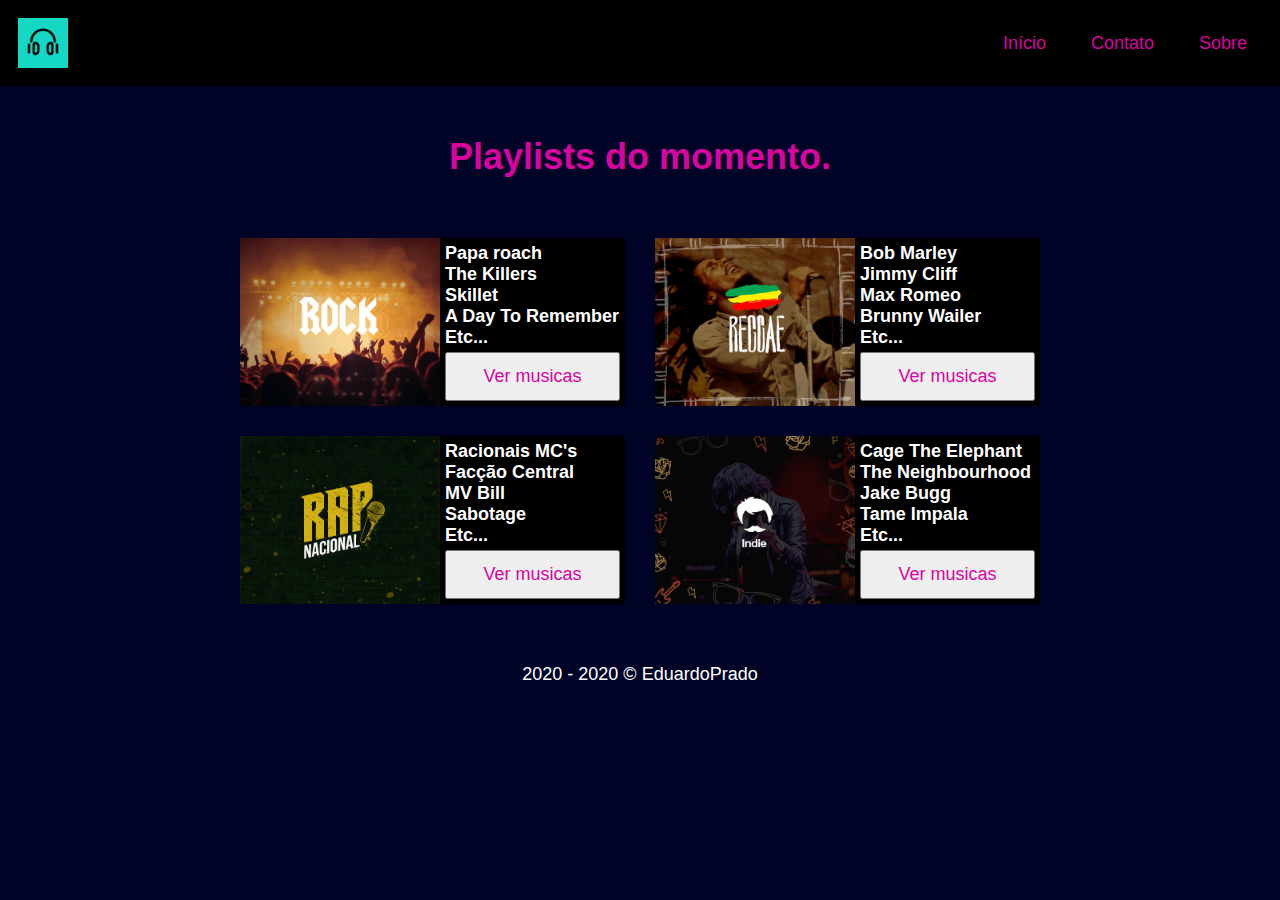
<file: index.html>
<!DOCTYPE html>
<html lang="pt-br">
<head>
    <meta charset="UTF-8">
    <meta name="viewport" content="width=device-width, initial-scale=1.0">
    <title>Playlists do momento</title>
    <link rel="stylesheet" href="imagens-style/style.css">
    <link rel="shortcut icon" href="./imagens-style/favicon.ico" type="image/x-icon">
    <style>
        footer {
            text-align: center;
            padding-top: 50px;
            color: white
        }
    </style>
<body>
    <header class="header">
        <a href="index.html"><img src="imagens-style/logo.png" alt="Logo da playlist" style="width: 50px;"></a> 
        <nav>
            <ul class="menu">
                <li>
                    <a href="index.html" class="sub-menu">Início</a>
                </li>
                <li>
                    <a href="paginas-playlists/contato.html" class="sub-menu">Contato</a>
                </li>
                <li>
                    <a href="paginas-playlists/sobre.html" class="sub-menu">Sobre</a>
                </li>
            </ul>
        </nav>
    </header>

    <h1>Playlists do momento.</h1>

    <section class="conteudo">
        <div>
            <img src="imagens-style/rock.jpg" alt="Rock">
            <h2>
                <ul>
                    <li>Papa roach</li>
                    <li>The Killers</li>
                    <li>Skillet</li>
                    <li>A Day To Remember</li>
                    <li>Etc...</li>
                </ul>
            <button class="botao"><a href="paginas-playlists/playlistrock.html">Ver musicas</a></button></h2> 
        </div>
        <div>
            <img src="./imagens-style/reggae.png" alt="Reggae">
            <h2>
                <ul>
                    <li>Bob Marley</li>
                    <li>Jimmy Cliff</li>
                    <li>Max Romeo</li>
                    <li>Brunny Wailer</li>
                    <li>Etc...</li>
                </ul>
            <button ><a href="paginas-playlists/playlistreggae.html">Ver musicas</a></button></h2>
        </div>
        <div>
            <img src="./imagens-style/rapnacional.jpg" alt="Rap Nacional">
            <h2>
                <ul>
                    <li>Racionais MC's</li>
                    <li>Facção Central</li>
                    <li>MV Bill</li>
                    <li>Sabotage</li>
                    <li>Etc...</li>
                </ul>
            <button ><a href="paginas-playlists/playlistrapnacional.html">Ver musicas</a></button></h2>
        </div>
        <div>
            <img src="./imagens-style/indie.png" alt="Indie">
            <h2>
                <ul>
                    <li>Cage The Elephant</li>
                    <li>The Neighbourhood</li>
                    <li>Jake Bugg</li>
                    <li>Tame Impala</li>
                    <li>Etc...</li>
                </ul>    
            <button ><a href="paginas-playlists/playlistindie.html">Ver musicas</a></button></h2>
        </div>
    </section>

    <footer>
        2020 - 2020 &copy; EduardoPrado
    </footer>
</body>
</html>
</file>
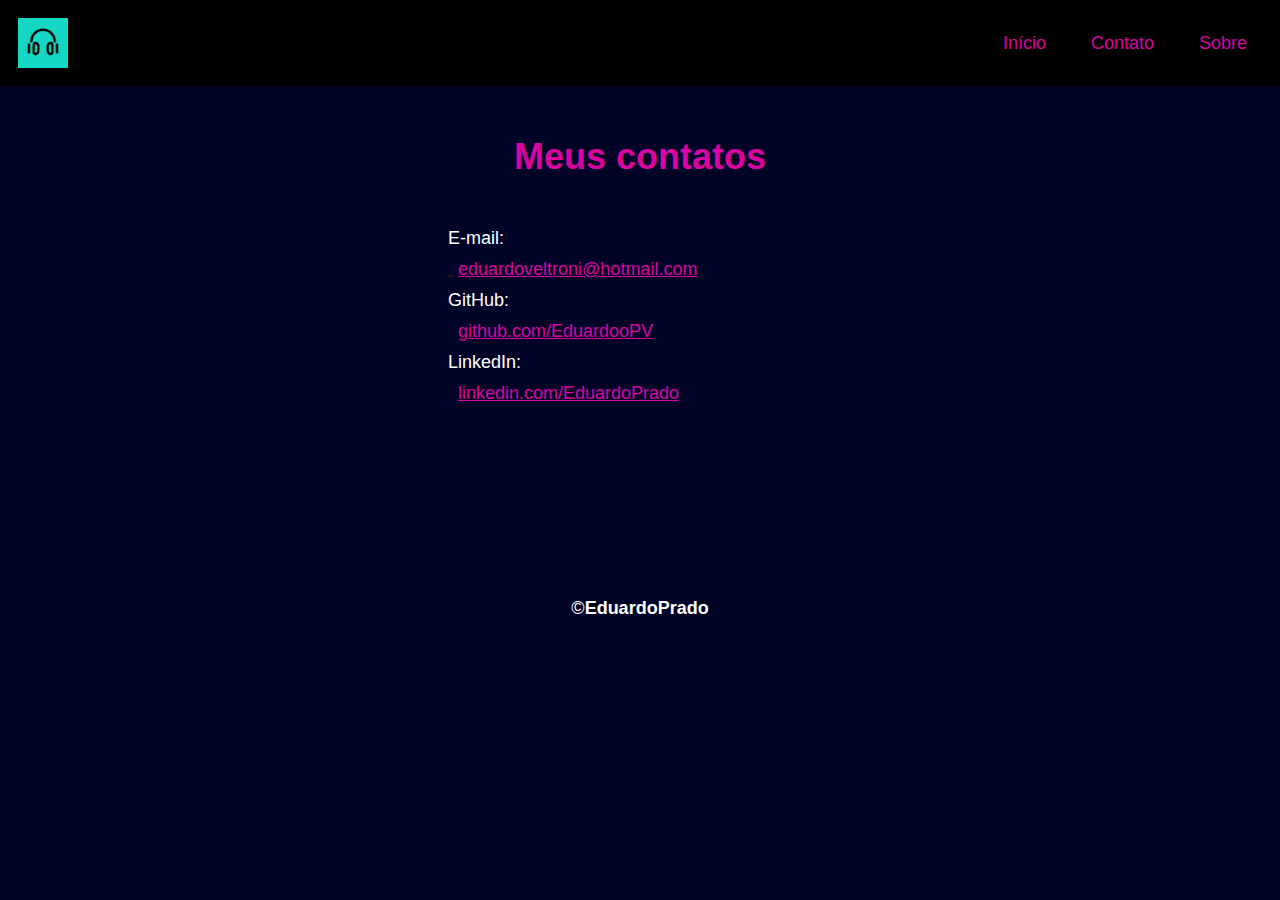
<file: paginas-playlists/contato.html>
<!DOCTYPE html>
<html lang="pt-br">
<head>
    <meta charset="UTF-8">
    <meta name="viewport" content="width=device-width, initial-scale=1.0">
    <title>Contato</title>
    <link rel="stylesheet" href="../imagens-style/style.css">
    <link rel="shortcut icon" href="../imagens-style/favicon.ico" type="image/x-icon">

    <style>
        .contato > ul { 
            margin: 0 auto; 
            width: 30%;   
        }
        .contato > ul > li {
            color: white;
        }

        .contato > ul > li > a {
            text-decoration: underline;
        }

        footer {
            text-align: center;
            padding-top: 145px;
            color: white
        }
    </style>

</head>
<body>
    <header class="header">
        <a href="../index.html"><img src="../imagens-style/logo.png" alt="Logo da playlist" style="width: 50px;"></a> 
        <nav>
            <ul class="menu">
                <li><a href="../index.html">Início</a></li>
                <li><a href="contato.html">Contato</a></li>
                <li><a href="sobre.html">Sobre</a></li>
            </ul>
        </nav>
    </header>

    <div class="contato">
        <h1>Meus contatos</h1>
        <ul>
            <li>E-mail: <a href="mailto:eduardoveltroni@hotmail.com">eduardoveltroni@hotmail.com</a> </li>
            <li>GitHub: <a href="https://github.com/EduardooPV">github.com/EduardooPV</a></li>
            <li>LinkedIn: <a href="https://www.linkedin.com/in/luiz-eduardo-prado-veltroni-3671971b3/">linkedin.com/EduardoPrado</a></li>
        </ul>
        
    </div> <br>
    <footer>
        <p>&copy;<strong>EduardoPrado</strong></p>
    </footer>
</html>
</file>
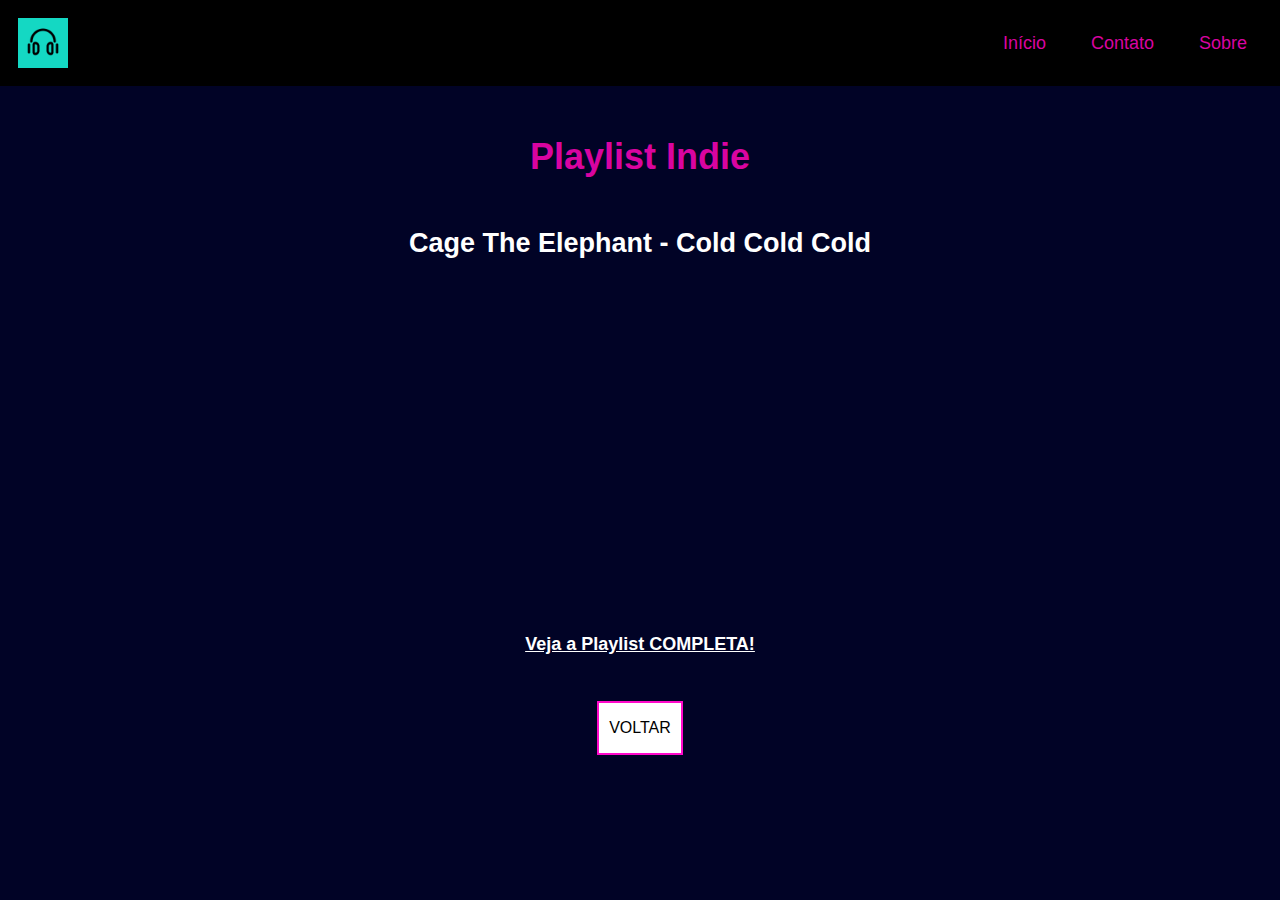
<file: paginas-playlists/playlistindie.html>
<!DOCTYPE html>
<html lang="pt-br">
<head>
    <meta charset="UTF-8">
    <meta name="viewport" content="width=device-width, initial-scale=1.0">
    <title>Playlist INDIE </title>
    <link rel="stylesheet" href="../imagens-style/style.css">
    <link rel="shortcut icon" href="../imagens-style/favicon.ico" type="image/x-icon">

    <style>
        div {
           text-align: center; 
        }
        .playlist > h2 > a {
            color: white;
            text-decoration: underline;
        }
    </style>

</head>
<body>

    <header class="header">
        <a href="../index.html"><img src="../imagens-style/logo.png" alt="Logo da playlist" style="width: 50px;"></a> 
        <nav>
            <ul class="menu">
                <li><a href="../index.html">Início</a></li>
                <li><a href="contato.html">Contato</a></li>
                <li><a href="psobre.html">Sobre</a></li>
            </ul>
        </nav>
    </header>

    <div class="playlist">
        <h1>Playlist Indie</h1>
        <h2>Cage The Elephant - Cold Cold Cold </h2>
        <iframe class="videoyt  width="560" height="315" src="https://www.youtube.com/embed/wWBQhUGbixE" frameborder="0" allow="accelerometer; autoplay; clipboard-write; encrypted-media; gyroscope; picture-in-picture" allowfullscreen></iframe>
        <h2><a href="https://www.youtube.com/playlist?list=PLTZOiCv7R66lfA8ITqIgKV54Chz48ODyb" target="_blank">Veja a Playlist COMPLETA!</a></h2> 

        <a href="../index.html"><button class="button button1">VOLTAR</button></a>
    </div>

</body>
</html>
</file>
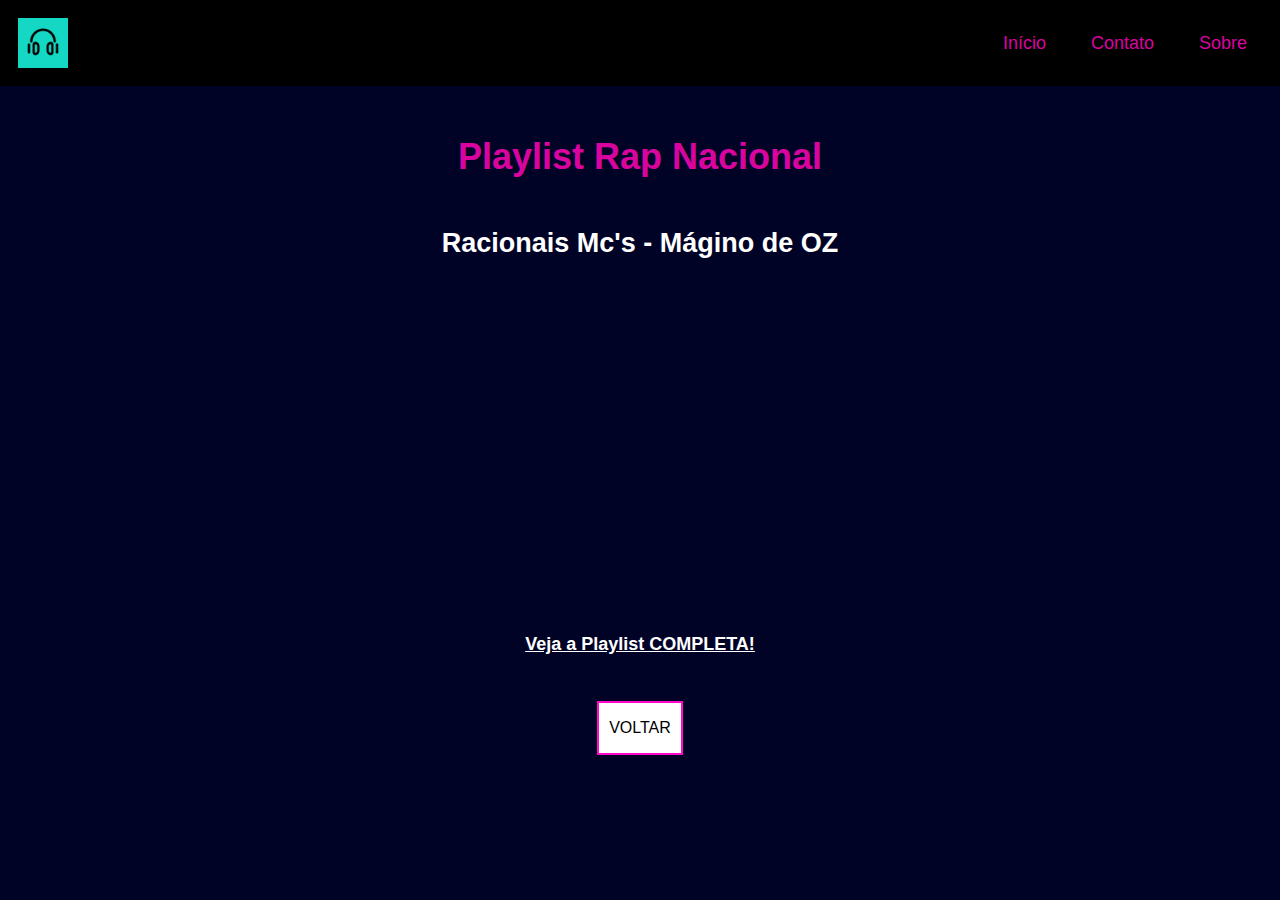
<file: paginas-playlists/playlistrapnacional.html>
<!DOCTYPE html>
<html lang="pt-br">
<head>
    <meta charset="UTF-8">
    <meta name="viewport" content="width=device-width, initial-scale=1.0">
    <title>Playlist RAP NACIONAL </title>
    <link rel="stylesheet" href="../imagens-style/style.css">
    <link rel="shortcut icon" href="../imagens-style/favicon.ico" type="image/x-icon">

    <style>
        div {
           text-align: center; 
        }
        .playlist > h2 > a {
            color: white;
            text-decoration: underline;
        }
    </style>

</head>
<body>

    <header class="header">
        <a href="../index.html"><img src="../imagens-style/logo.png" alt="Logo da playlist" style="width: 50px;"></a> 
        <nav>
            <ul class="menu">
                <li><a href="../index.html">Início</a></li>
                <li><a href="contato.html">Contato</a></li>
                <li><a href="psobre.html">Sobre</a></li>
            </ul>
        </nav>
    </header>

    <div class="playlist">
        <h1>Playlist Rap Nacional</h1>
        <h2>Racionais Mc's - Mágino de OZ</h2>
        <iframe class="videoyt width="560" height="315" src="https://www.youtube.com/embed/GDNUQm9GhlQ" frameborder="0" allow="accelerometer; autoplay; clipboard-write; encrypted-media; gyroscope; picture-in-picture" allowfullscreen></iframe>
        <h2><a href="https://www.youtube.com/playlist?list=PL5-QSgKjlQk7v22B2hINJTbFFMXjsBGcK" target="_blank">Veja a Playlist COMPLETA!</a></h2> 

        <a href="../index.html"><button class="button button1">VOLTAR</button></a>
    </div>


</body>
</html>
</file>
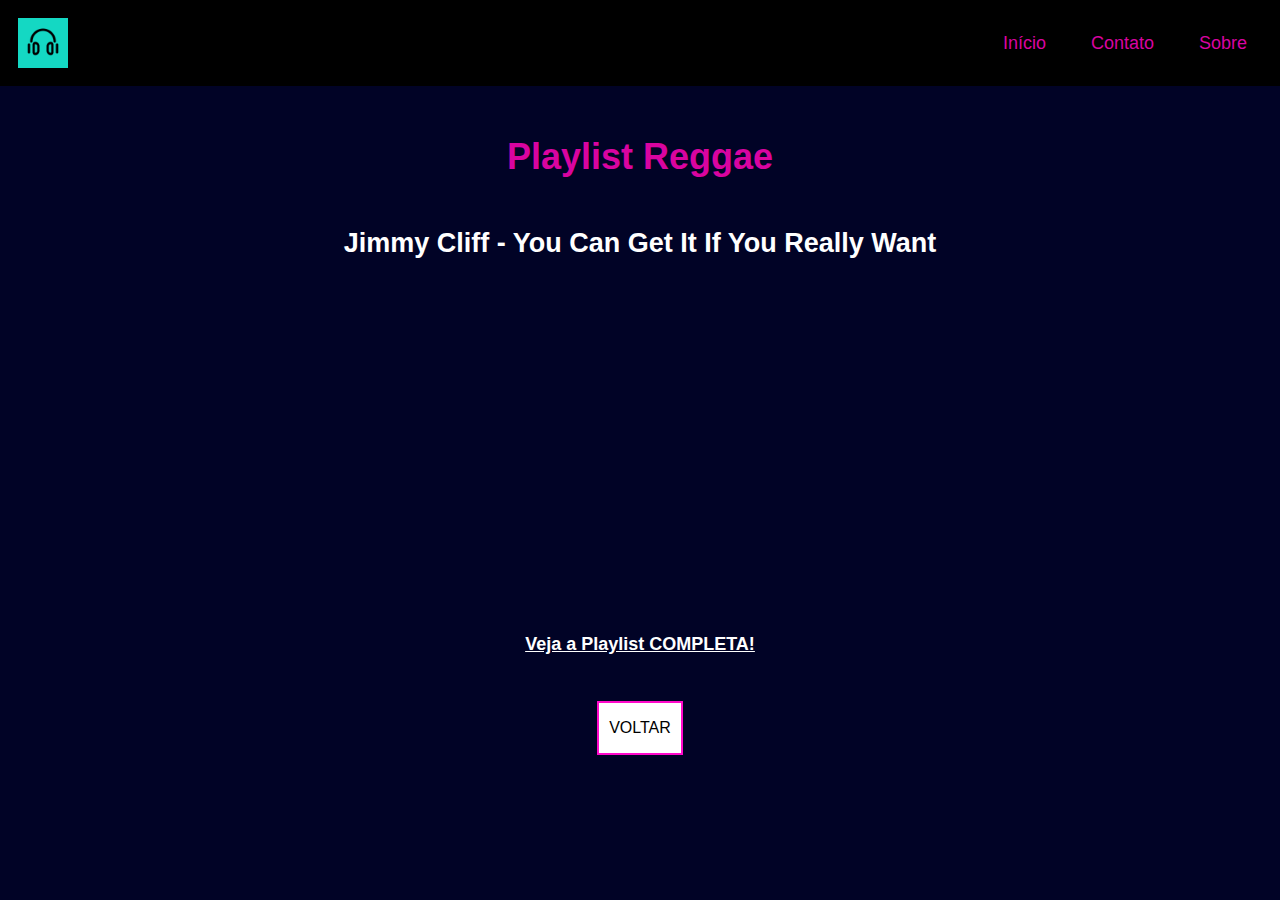
<file: paginas-playlists/playlistreggae.html>
<!DOCTYPE html>
<html lang="pt-br">
<head>
    <meta charset="UTF-8">
    <meta name="viewport" content="width=device-width, initial-scale=1.0">
    <title>Playlist REGGAE </title>
    <link rel="stylesheet" href="../imagens-style/style.css">
    <link rel="shortcut icon" href="../imagens-style/favicon.ico" type="image/x-icon">

    <style>
        div {
           text-align: center; 
        }
        .playlist > h2 > a {
            color: white;
            text-decoration: underline;
        }
    </style>

</head>
<body>

    <header class="header">
        <a href="../index.html"><img src="../imagens-style/logo.png" alt="Logo da playlist" style="width: 50px;"></a> 
        <nav>
            <ul class="menu">
                <li><a href="../index.html">Início</a></li>
                <li><a href="contato.html">Contato</a></li>
                <li><a href="psobre.html">Sobre</a></li>
            </ul>
        </nav>
    </header>

    <div class="playlist">
        <h1>Playlist Reggae</h1>
        <h2>Jimmy Cliff - You Can Get It If You Really Want</h2>
        <iframe class="videoyt width="560" height="315" src="https://www.youtube.com/embed/18EAqHx2lMk" frameborder="0" allow="accelerometer; autoplay; clipboard-write; encrypted-media; gyroscope; picture-in-picture" allowfullscreen></iframe>
        <h2><a href="https://www.youtube.com/playlist?list=PLQxtYTS65qEqTGwNUuPzVcEPGY8Oa031q" target="_blank">Veja a Playlist COMPLETA!</a></h2> 

        <a href="../index.html"><button class="button button1">VOLTAR</button></a>
    </div>

</body>
</html>
</file>
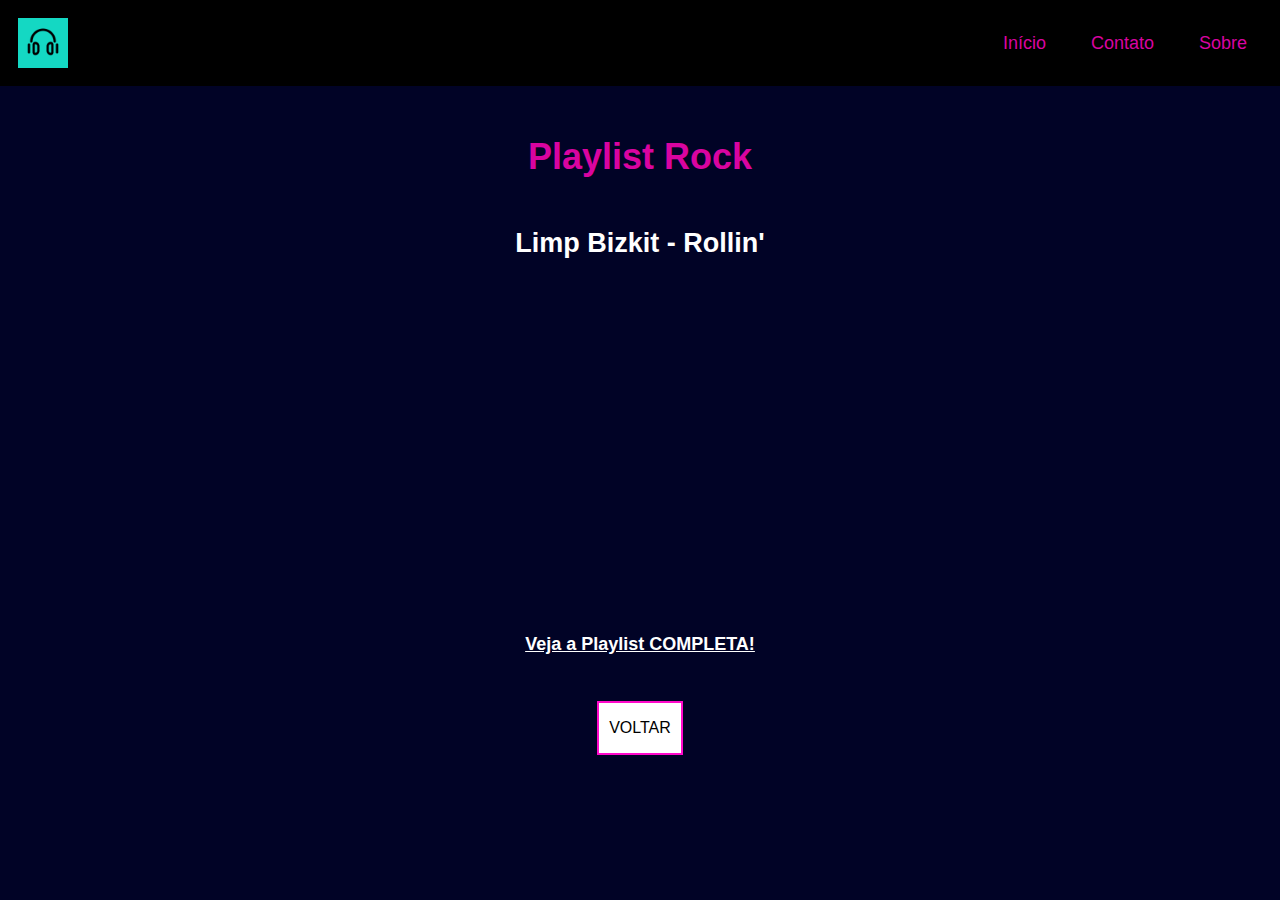
<file: paginas-playlists/playlistrock.html>
<!DOCTYPE html>
<html lang="pt-br">
<head>
    <meta charset="UTF-8">
    <meta name="viewport" content="width=device-width, initial-scale=1.0">
    <title>Playlist ROCK </title>
    <link rel="stylesheet" href="../imagens-style/style.css">
    <link rel="shortcut icon" href="../imagens-style/favicon.ico" type="image/x-icon">

    <style>
        div {
           text-align: center; 
        }
        .playlist > h2 > a {
            color: white;
            text-decoration: underline;
        }
    </style>

</head>
<body>

    <header class="header">
        <a href="../index.html"><img src="../imagens-style/logo.png" alt="Logo da playlist" style="width: 50px;"></a> 
        <nav>
            <ul class="menu">
                <li><a href="../index.html">Início</a></li>
                <li><a href="contato.html">Contato</a></li>
                <li><a href="psobre.html">Sobre</a></li>
            </ul>
        </nav>
    </header>

    <div class="playlist">
        <h1>Playlist Rock</h1>
        <h2>Limp Bizkit - Rollin'</h2>
        <iframe class="videoyt "width="560" height="315" src="https://www.youtube.com/embed/RYnFIRc0k6E" frameborder="0" allow="accelerometer; autoplay; clipboard-write; encrypted-media; gyroscope; picture-in-picture" allowfullscreen></iframe>
        <h2><a href="https://www.youtube.com/playlist?list=PLG3_0WT2AukU-7zQie8P8sgcvDFtQ-PTA" target="_blank">Veja a Playlist COMPLETA!</a></h2> 

        <a href="../index.html"><button class="button button1">VOLTAR</button></a>
    </div>

</body>
</html>
</file>
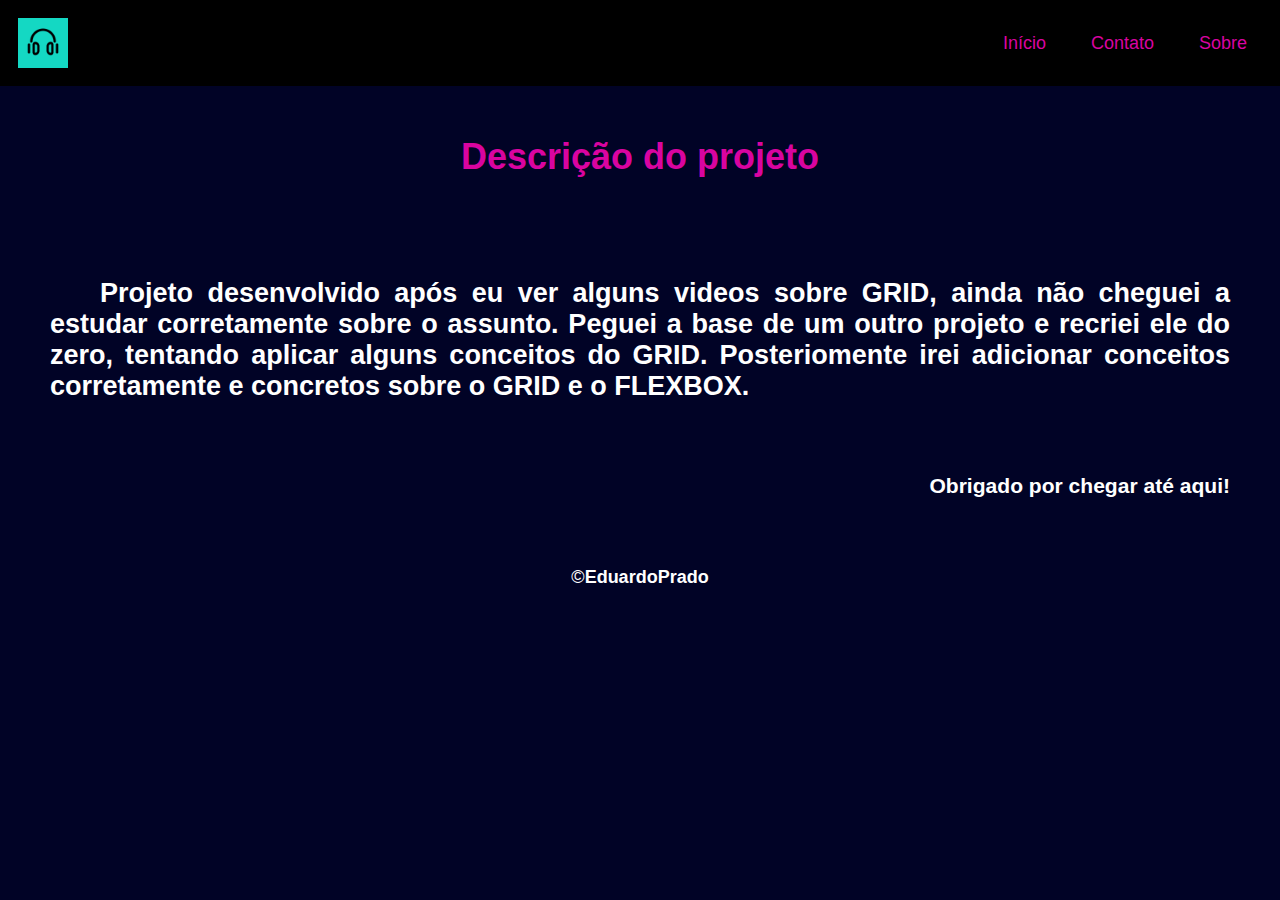
<file: paginas-playlists/sobre.html>
<!DOCTYPE html>
<html lang="pt-br">
<head>
    <meta charset="UTF-8">
    <meta name="viewport" content="width=device-width, initial-scale=1.0">
    <title>Sobre o projeto</title>
    <link rel="stylesheet" href="../imagens-style/style.css">
    <link rel="shortcut icon" href="../imagens-style/favicon.ico" type="image/x-icon">

    <style>
        h2 {
            text-indent: 50px;
            padding: 50px;
            text-align: justify;
        }
        h3 {
            text-align: right;
            color: white;
            padding: 0 50px 20px;
        }
        footer {
            text-align: center;
            padding-top: 10px;
            color: white
        }
    </style>

</head>
<body>

    <header class="header">
        <a href="../index.html"><img src="../imagens-style/logo.png" alt="Logo da playlist" style="width: 50px;"></a> 
        <nav>
            <ul class="menu">
                <li><a href="../index.html">Início</a></li>
                <li><a href="contato.html">Contato</a></li>
                <li><a href="sobre.html">Sobre</a></li>
            </ul>
        </nav>
    </header>
    
    <h1>Descrição do projeto</h1>
    <h2>Projeto desenvolvido após eu ver alguns videos sobre GRID, ainda não cheguei a estudar corretamente sobre o assunto. Peguei a base de um outro projeto e recriei ele do zero, tentando aplicar alguns conceitos do GRID. Posteriomente irei adicionar conceitos corretamente e concretos sobre o GRID e o FLEXBOX. <br>
    </h2>
    <h3>Obrigado por chegar até aqui!</h3>

    <footer>
        <p>&copy;<strong>EduardoPrado</strong></p>
    </footer>

</body>
</html>
</file>
<file: imagens-style/style.css>
body { 
    background-color: #010326;
}
body, ul, li, a, button{
    margin: 0;
    padding: 0;
    font-size: 18px;
    text-decoration: none;
    list-style: none;
    font-family: Arial, Helvetica, sans-serif;
}

h1 {
    text-align:  center;
    margin: 50px;
}

a, h1 {
    color: #D904A0;
    text-decoration: none;
}

h2 {
    color: white;
}

img {
    max-width: 200px;
    display: block;
}

/* Topo da pagina, HEADER*/

.header {
    background-color:#000000;
    flex-wrap: wrap;
    display: flex;
    justify-content: space-between;
    align-items: center;
    padding: 8px;
}

.menu {
    display: flex;
    padding-left: 10px;
}

.menu > li {
    margin-right: 5px;
}

.menu li, a {
    display: block;
    padding: 10px;
}

/* Imagens com o titulo da playlist */

.conteudo {
    display: grid;
    grid-template-columns: 1fr 1fr;
    max-width: 800px;
    margin: 0 auto;
    padding: 10px;
    grid-gap: 30px;
}

.conteudo > div {
    display: grid;
    grid-template-columns: 1fr 1fr;
    background-color: #000000;
}

/* Conteudo ao lado da imagem */

.conteudo > div > h2 {
    display: grid;
    flex-direction: column;
    grid-template-columns: 1fr;
    color: white;
    padding: 5px;
    margin: 0;
}

/* Adicionando responsividade */

@media (max-width: 700px) {
    .conteudo {
        grid-template-columns: 1fr;
    }
}

/* Botões das playlist */

.button {
    background-color: #ffffff; /* Green */
    border: none;
    color: white;
    padding: 16px 10px;
    text-align: center;
    text-decoration: none;
    display: inline-block;
    font-size: 16px;
    margin: 4px 2px;
    transition-duration: 0.4s;
    cursor: pointer;
  }
.button1 {
    background-color: white; 
    color: black; 
    border: 2px solid #ff08ca;
}

.videoyt {
    max-width: 560px;
    width: 90%;
}

.sub-menu:hover{
    text-decoration: revert;
}
.botao a:hover {
    background-color: black;
}
</file>
